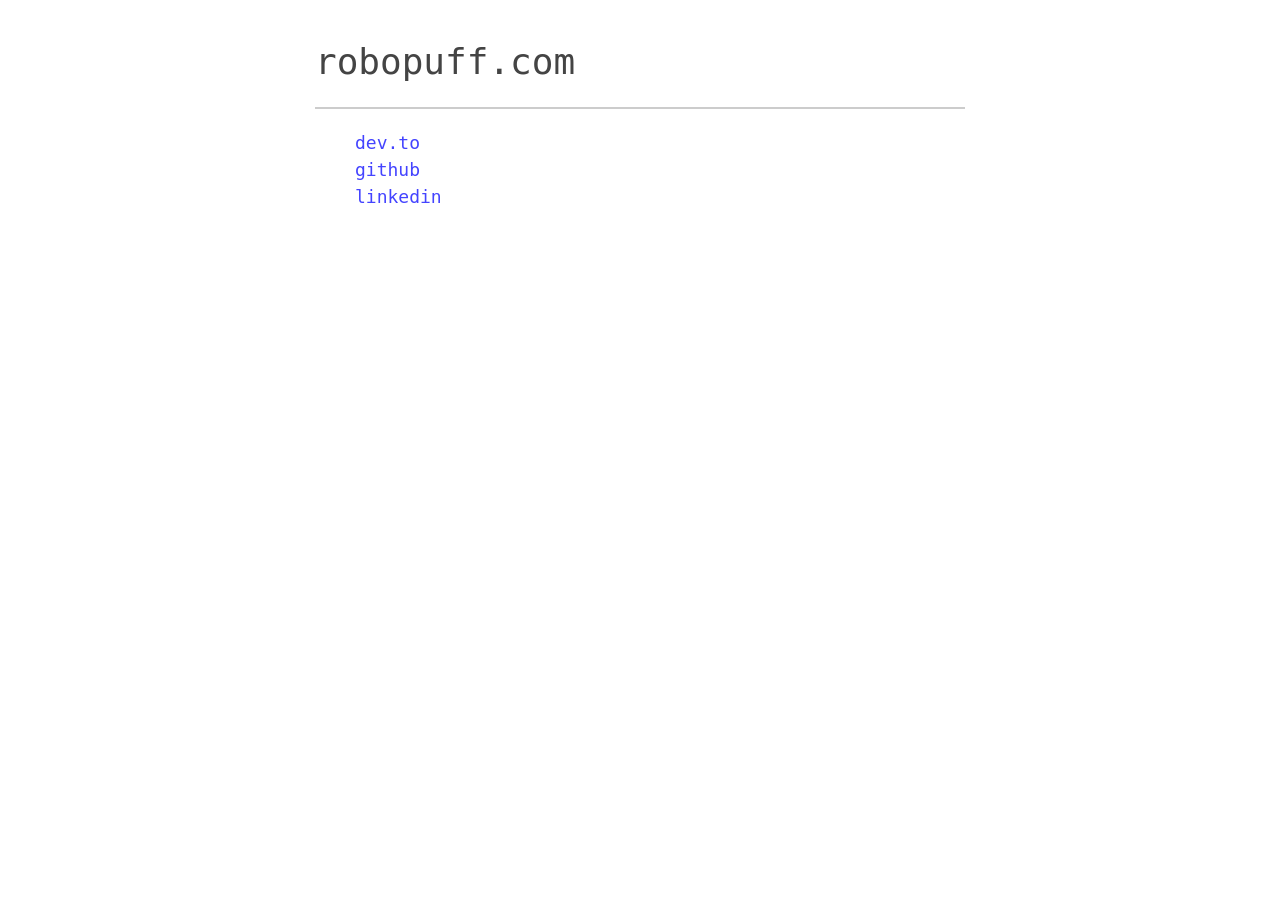
<file: index.html>
<html lang="en">
    <head>
        <title>robopuff.com</title>
        <meta http-equiv="Content-Type" content="text/html; charset=utf-8" />
        <meta name="keywords" content="robopuff" />
        <meta name="description" content="robopuff.com" />
        <meta content="width=device-width,initial-scale=1" name=viewport>
        <link rel="stylesheet" href="robopuff.css" media="all" />
    </head>
    <body>
	<h1>robopuff.com</h1>
        <hr />
        <ul>
         <li><a href="https://dev.to/robopuff">dev.to</a></li
        ><li><a href="https://github.com/robopuff">github</a></li
        ><li><a href="https://linkedin.com/in/mlopacinski">linkedin</a></li>
        </ul>
    </body>
</html>
</file>
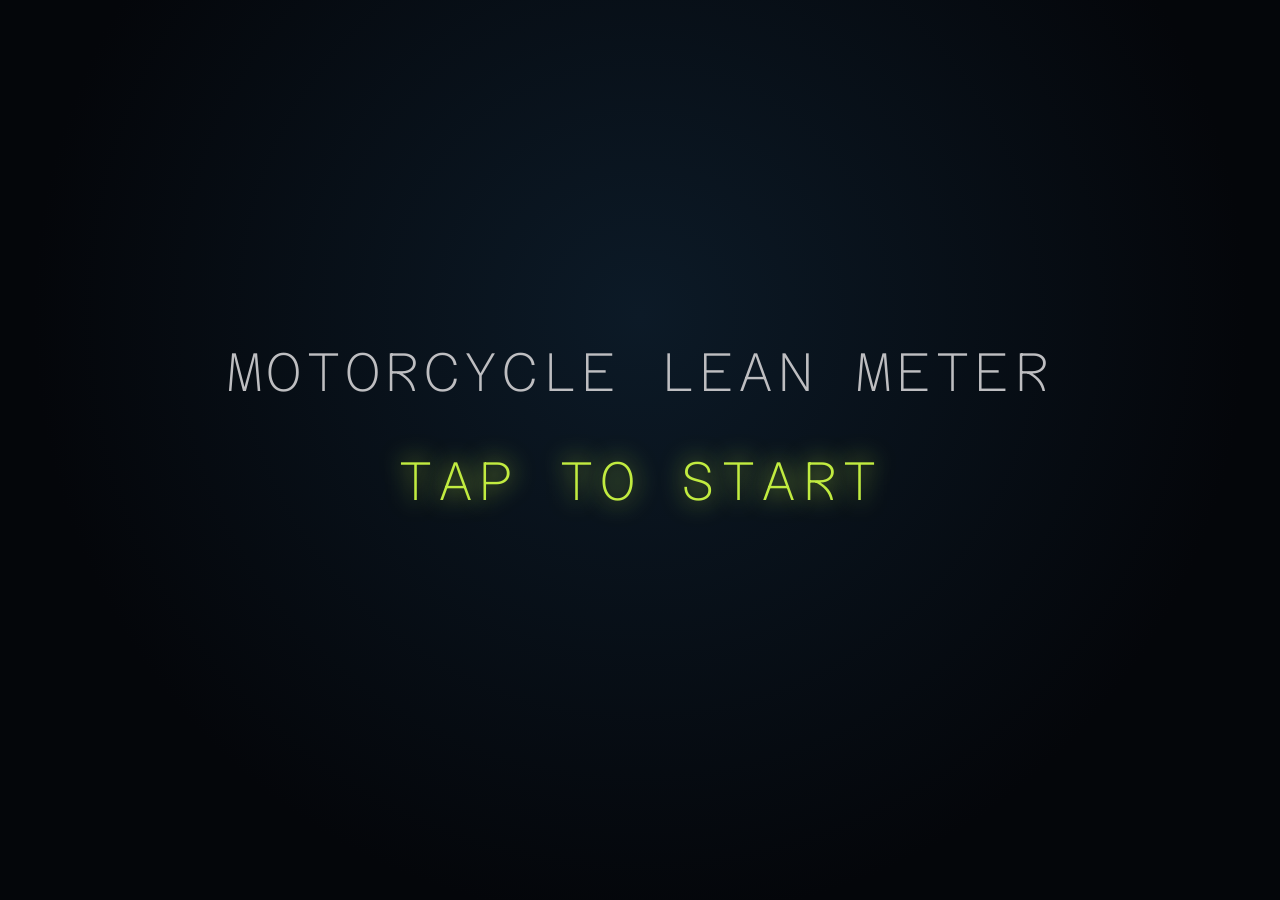
<file: lean/index.html>
<!DOCTYPE html>
<html lang="en">
<head>
<meta charset="utf-8" />
<meta name="viewport" content="width=device-width, initial-scale=1.0, maximum-scale=1.0, user-scalable=no, viewport-fit=cover" />
<meta name="theme-color" content="#05070a" />
<meta name="mobile-web-app-capable" content="yes" />
<meta name="apple-mobile-web-app-capable" content="yes" />
<meta name="apple-mobile-web-app-status-bar-style" content="black-translucent" />
<meta name="apple-mobile-web-app-title" content="Lean Meter" />
<link rel="manifest" href="./manifest.webmanifest" />
<link rel="icon" type="image/png" sizes="192x192" href="./icon-192.png" />
<link rel="apple-touch-icon" href="./icon-192.png" />
<link rel="preconnect" href="https://fonts.googleapis.com">
<link rel="preconnect" href="https://fonts.gstatic.com" crossorigin>
<title>Motorcycle Lean Meter</title>
  <script type="module" crossorigin src="./assets/index-CWDmXojA.js"></script>
  <link rel="stylesheet" crossorigin href="./assets/index-C9zv_20b.css">
</head>
<body>
  <div id="app">
    <!-- ===== Dashboard ===== -->
    <div id="dashboard">
        <div class="left">
            <div class="stat" id="stat-speed" role="button" title="Tap to change units">
                <div class="label">SPEED</div>
                <div class="value"><span id="speed-value" class="number">--</span><span id="speed-unit">km/h</span></div>
            </div>
            <div class="stat secondary" id="stat-duration">
                <div class="label">DURATION</div>
                <div class="value number" id="duration-value">--</div>
            </div>
            <div class="stat secondary" id="stat-distance">
                <div class="label">DISTANCE</div>
                <div class="value"><span id="distance-value" class="number">--</span><span id="distance-unit">km</span></div>
            </div>
        </div>
        <div class="center">
            <div class="current">
                <h1>Lean angle</h1>
                <div id="angle" class="number degree">0&deg;</div>
            </div>

            <div class="gauge">
                <div class="gauge-track">
                    <div class="gauge-center"></div>
                    <div id="gauge-indicator"></div>
                </div>
                <div class="gauge-labels"><span>LEFT</span><span>RIGHT</span></div>
            </div>

            <div class="stats">
                <div class="stat" id="stat-left">
                    <div class="label">MAX LEFT</div>
                    <div class="value number degree">0</div>
                </div>
                <div class="stat spacer"></div>
                <div class="stat" id="stat-right">
                    <div class="label">MAX RIGHT</div>
                    <div class="value number degree">0</div>
                </div>
            </div>
        </div>
        <div class="right">
            <div id="ride-state" class="ride-state" role="button" title="Tap for the full ride summary">
                <div class="ride-state-label">RIDE</div>
                <div id="ride-state-word" class="ride-state-word number band-calibrating">CALIBRATING</div>
            </div>
            <div class="controls">
            <button id="btn-zero" type="button">Zero</button>
            <button id="btn-reset" type="button">Reset</button>
            <button id="btn-awake" type="button" class="on">Stay Awake: On</button>
            </div>
        </div>
    </div>

    <!-- ===== Start screen ===== -->
    <div id="start-screen">
      <h1>Motorcycle Lean Meter</h1>
      <div class="tap">Tap To Start</div>
      <p id="start-note"></p>
    </div>

    <!-- ===== Portrait warning ===== -->
    <div id="rotate-warning">
      <div class="rotate-phone"></div>
      <h2>Rotate Phone</h2>
      <p>Landscape Mode Required</p>
    </div>

    <!-- ===== Ride summary ===== -->
    <div id="summary" class="hidden">
      <div class="summary-card">
        <h2>Ride Summary</h2>
        <div class="summary-hero">
          <div id="summary-score" class="summary-score number">--</div>
          <div id="summary-band" class="summary-band">NOT ENOUGH DATA</div>
        </div>
        <p id="summary-note" class="summary-note"></p>
        <div id="summary-metrics" class="summary-metrics">
          <div class="metric" data-metric="calmness">
            <div class="metric-head">
              <span class="metric-label">Calmness</span>
              <span class="metric-value number">--</span>
            </div>
            <div class="metric-bar"><span></span></div>
          </div>
          <div class="metric" data-metric="consistency">
            <div class="metric-head">
              <span class="metric-label">Consistency</span>
              <span class="metric-value number">--</span>
            </div>
            <div class="metric-bar"><span></span></div>
          </div>
          <div class="metric" data-metric="stability">
            <div class="metric-head">
              <span class="metric-label">Stability</span>
              <span class="metric-value number">--</span>
            </div>
            <div class="metric-bar"><span></span></div>
          </div>
          <div class="metric" data-metric="balance">
            <div class="metric-head">
              <span class="metric-label">Balance</span>
              <span class="metric-value number">--</span>
            </div>
            <div class="metric-bar"><span></span></div>
          </div>
        </div>
        <div class="summary-footer">
          <span id="summary-meta" class="summary-meta"></span>
          <div class="summary-actions">
            <button id="btn-export" type="button">Export</button>
            <button id="btn-close-summary" type="button">Close</button>
          </div>
        </div>
      </div>
    </div>
  </div>

</body>
</html>
</file>
<file: robopuff.css>
body{max-width:650px;margin:40px auto;padding:0 10px;font:18px/1.5 monospace;color:#444}
h1,h2,h3{line-height:1.2;font-weight:400;}
a:link{color:#44f;text-decoration:none;}
a:visited{color:#44f}
a:hover{text-decoration:underline}
.honey{display:none}
ul li {list-style:none}
hr { display: block; height: 2px;
    border: 0; border-top: 2px solid #ccc;
    margin: 1em 0; padding: 0; }

@media (prefers-color-scheme: dark){
    body{color:white;background:#222}a:link{color:#5bf}a:visited{color:#5bf}
    hr { border-color: #343434; }
}
</file>
<file: lean/assets/index-C9zv_20b.css>
@import"https://fonts.googleapis.com/css2?family=Azeret+Mono:ital,wght@0,100..900;1,100..900&family=Geist+Pixel&family=Inter:ital,opsz,wght@0,14..32,100..900;1,14..32,100..900&family=Oxanium:wght@200..800&display=swap";:root{--bg: rgb(6, 13, 16);--panel: #0e141b;--line: #1d2a36;--muted: #8aa0b3;--grey: rgb(34, 37, 45);--text: rgb(190, 190, 193);--amber: rgb(193, 235, 64);--green: var(--amber);--red: #ff3b30;--blue: #2979ff}*{margin:0;padding:0;box-sizing:border-box;-webkit-user-select:none;user-select:none;-webkit-tap-highlight-color:transparent}html,body{width:100%;height:100%;overflow:hidden;overscroll-behavior:none;background:var(--bg);color:var(--text);font-family:Azeret Mono,monospace;touch-action:none}#app{position:fixed;inset:0}.number{font-family:Oxanium,sans-serif}#start-screen{position:absolute;inset:0;z-index:30;display:flex;flex-direction:column;align-items:center;justify-content:center;text-align:center;gap:3vh;padding:6vh 6vw;background:radial-gradient(circle at 50% 35%,#0c1a27,#04060a 70%);& h1{font-size:clamp(22px,6vh,60px);letter-spacing:.08em;font-weight:100;line-height:1.15;text-transform:uppercase}.tap{margin-top:2vh;font-size:clamp(22px,6vh,56px);font-weight:100;letter-spacing:.1em;color:var(--green);text-transform:uppercase;text-shadow:0 0 24px var(--amber);animation:pulse 1.6s ease-in-out infinite}}#start-note{color:var(--amber);font-size:clamp(12px,2.4vh,20px);max-width:70vw;min-height:1em}@keyframes pulse{0%,to{opacity:1;transform:scale(1)}50%{opacity:.55;transform:scale(.98)}}#dashboard{position:absolute;inset:0;z-index:10;display:none;flex-direction:row;align-items:center;gap:1.2vw;.left,.right,.center{padding:2vh 0}.left{padding-left:2vw}.right{padding-right:2vw}.left,.right{flex:1 1 0;min-width:0;max-width:20%;align-self:stretch;display:flex;flex-direction:column;justify-content:baseline}.right{justify-content:space-between}.center{flex:1 1 0;min-width:0;align-self:stretch;display:flex;flex-direction:column;justify-content:center}}body.started #dashboard{display:flex}body.started #start-screen{display:none}.current{flex:1 1 auto;min-height:0;display:flex;flex-direction:column;align-items:center;justify-content:center;& h1{font-weight:100;text-transform:uppercase;padding-bottom:2vh;font-size:clamp(10px,10vh,23px)}}#angle{font-size:clamp(64px,30vh,320px);line-height:.85;font-weight:600;letter-spacing:-.02em;font-variant-numeric:tabular-nums;color:var(--amber);transition:color .25s linear,text-shadow .25s linear}.degree:after{content:"°";font-weight:600;font-size:75%;vertical-align:super}#angle.amber{color:var(--amber);text-shadow:0 0 40px rgba(255,196,0,.25)}#angle.red{color:var(--red);text-shadow:0 0 40px rgba(255,59,48,.3)}.gauge{flex:0 0 auto;padding:0 .5vw}.gauge-track{position:relative;height:clamp(28px,6vh,64px);border-radius:999px;overflow:visible;&:before{content:"";position:absolute;inset:0;border-radius:inherit;background:linear-gradient(to right,transparent,#ffffff22,#ffffff66,#ffffff22,transparent);mask:repeating-linear-gradient(to right,black 0 2px,transparent 2px 18px);-webkit-mask:repeating-linear-gradient(to right,black 0 2px,transparent 2px 18px);pointer-events:none;z-index:0}}.gauge-center{position:absolute;left:50%;top:-12%;height:124%;width:2px;background:#ffffffbf;transform:translate(-50%);box-shadow:0 0 8px #000c}#gauge-indicator{position:absolute;top:-18%;height:136%;width:clamp(10px,1.5vh,20px);background:#c1eb40;transform:translate(-50%);left:50%;will-change:left}.gauge-labels{display:flex;justify-content:space-between;margin-top:1.4vh;color:var(--muted);font-size:clamp(10px,2vh,20px);letter-spacing:.25em;font-weight:300}.stats{flex:0 0 auto;display:flex;gap:1.2vw}.stat{flex:1 1 0;min-width:0;display:flex;flex-direction:column;align-items:center;justify-content:center;padding:1vh 1vw;.label{font-size:clamp(9px,1.9vh,18px);letter-spacing:.18em;color:var(--muted);font-weight:400}.value{font-size:clamp(26px,9vh,92px);font-weight:800;line-height:1.05;font-variant-numeric:tabular-nums}&.spacer{flex:1 auto 1;border:1px solid var(--text);border-width:0px 1px 0px 1px}&.secondary .value{font-size:clamp(16px,5vh,56px);font-weight:600}&.secondary .label{font-size:clamp(8px,1.6vh,15px)}}#stat-speed{cursor:pointer;&:active{filter:brightness(1.3)}.value{display:flex;flex-direction:column;align-items:center;gap:.1em;color:var(--text)}}#speed-unit,#distance-unit{font-size:.32em;font-weight:700;letter-spacing:.08em;color:var(--muted);text-transform:uppercase}#stat-distance .value{display:flex;flex-direction:column;align-items:center;gap:.1em}.ride-state{flex:0 0 auto;padding:1.2vh .8vw;border:1px solid var(--line);background:var(--bg);text-align:center;cursor:pointer;touch-action:manipulation;&:active{filter:brightness(1.3)}}.ride-state-label{font-size:clamp(8px,1.4vh,12px);letter-spacing:.22em;color:var(--muted);text-transform:uppercase}.ride-state-word{margin-top:.4vh;font-size:clamp(13px,3vh,26px);font-weight:600;letter-spacing:.05em;text-transform:uppercase;white-space:nowrap}.controls{flex:0 0 auto;display:flex;gap:1.2vw;& button{flex:1 1 0;height:clamp(44px,9vh,88px);background:var(--bg);border-radius:0;border:1px solid var(--line);color:var(--text);font-size:clamp(11px,2.1vh,22px);font-weight:400;letter-spacing:.05em;text-transform:uppercase;cursor:pointer;touch-action:manipulation;&:active{transform:translateY(1px);filter:brightness(1.4)}}}#btn-zero{background:var(--grey)}#btn-awake{display:none}#summary{position:fixed;inset:0;z-index:35;display:flex;align-items:center;justify-content:center;padding:3vh 4vw;background:#030609d1;-webkit-backdrop-filter:blur(4px);backdrop-filter:blur(4px);&.hidden{display:none}}.summary-card{width:min(92vw,780px);max-height:94vh;overflow-y:auto;display:flex;flex-direction:column;gap:1.6vh;padding:3vh 4vw;background:var(--panel);border:1px solid var(--line);box-shadow:0 0 60px #0009;& h2{font-weight:200;text-transform:uppercase;letter-spacing:.14em;font-size:clamp(14px,2.6vh,22px);color:var(--muted)}}.summary-hero{display:flex;align-items:baseline;gap:1.5vw}.summary-score{font-size:clamp(48px,14vh,120px);line-height:.9;font-weight:700;font-variant-numeric:tabular-nums}.summary-band{text-transform:uppercase;letter-spacing:.12em;font-weight:500;font-size:clamp(18px,4.5vh,40px)}.summary-note{color:var(--muted);font-size:clamp(11px,2vh,16px);letter-spacing:.04em;line-height:1.4}.summary-metrics{display:grid;grid-template-columns:1fr 1fr;gap:1.4vh 2vw;.metric.unavailable{opacity:.45}}.metric-head{display:flex;justify-content:space-between;align-items:baseline;font-size:clamp(10px,1.9vh,15px);letter-spacing:.1em;text-transform:uppercase}.metric-label{color:var(--muted)}.metric-value{font-weight:700}.metric-bar{margin-top:.5vh;height:clamp(6px,1.2vh,12px);background:var(--grey);overflow:hidden;& span{display:block;height:100%;background:var(--amber);transition:width .4s ease}}.summary-footer{display:flex;align-items:center;justify-content:space-between;gap:2vw;margin-top:.5vh}.summary-meta{color:var(--muted);font-size:clamp(10px,1.7vh,14px);letter-spacing:.06em}.summary-actions{display:flex;gap:1vw;& button{padding:1.4vh 2.4vw;background:var(--bg);border:1px solid var(--line);color:var(--text);font-family:inherit;font-size:clamp(11px,2vh,16px);letter-spacing:.08em;text-transform:uppercase;cursor:pointer;&:active{filter:brightness(1.4)}}}.band-calibrating{color:var(--muted)}.band-composed{color:#78e682;text-shadow:0 0 30px rgba(120,230,130,.3)}.band-smooth{color:var(--green);text-shadow:0 0 30px rgba(193,235,64,.25)}.band-spirited{color:#ffc83c;text-shadow:0 0 30px rgba(255,200,60,.25)}.band-aggressive{color:#ff8c32;text-shadow:0 0 30px rgba(255,140,50,.25)}.band-dangerous{color:var(--red);text-shadow:0 0 30px rgba(255,59,48,.3)}#rotate-warning{display:none}body.portrait #rotate-warning{position:fixed;inset:0;z-index:100;display:flex;flex-direction:column;align-items:center;justify-content:center;text-align:center;gap:3vh;padding:8vw;background:var(--bg);.rotate-phone{width:min(26vw,140px);aspect-ratio:9 / 19;border:5px solid var(--green);border-radius:18px;box-shadow:0 0 30px #00e67659;position:relative;animation:rotatehint 2s ease-in-out infinite;&:after{content:"";position:absolute;left:50%;top:6px;width:34%;height:3px;border-radius:3px;background:var(--green);transform:translate(-50%);opacity:.8}}}#rotate-warning h2{font-size:clamp(28px,9vw,64px);letter-spacing:.05em;text-transform:uppercase}#rotate-warning p{font-size:clamp(14px,4.4vw,30px);color:var(--muted);letter-spacing:.15em;text-transform:uppercase}@keyframes rotatehint{0%,25%{transform:rotate(0)}65%,to{transform:rotate(90deg)}}
</file>
